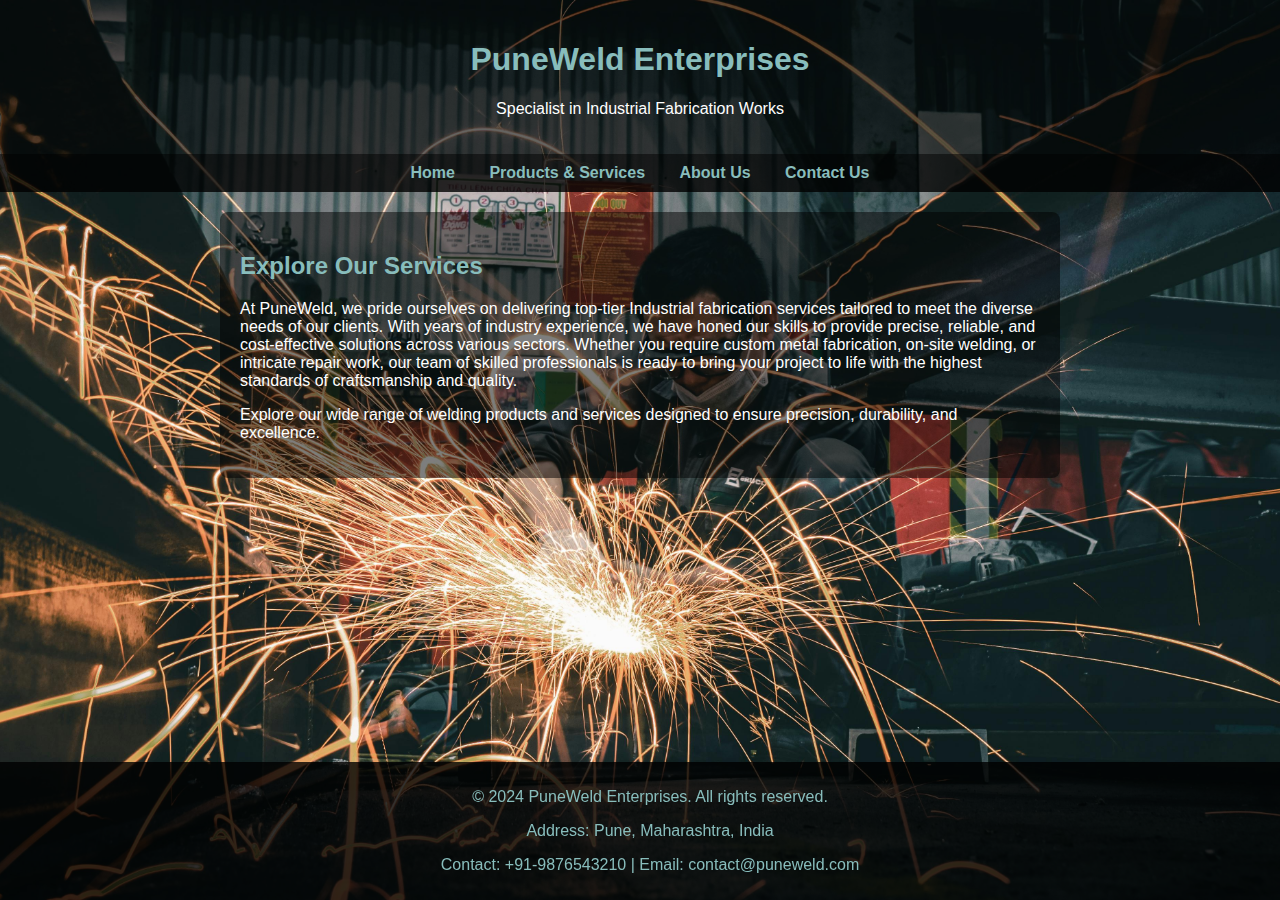
<file: index.html>
<!DOCTYPE html>
<html lang="en">
<head>
    <meta charset="UTF-8">
    <meta name="viewport" content="width=device-width, initial-scale=1.0">
    <meta name="description" content="PuneWeld Enterprises: Specialist in Industrial Fabrication, Metal Fabrication, and Warehouse Building services in Pune and Maharashtra. High-quality, cost-effective solutions for all your fabrication needs.">
    <meta name="keywords" content="fabrication services Pune, metal fabrication Maharashtra, industrial fabrication, warehouse building Pune, welding services Maharashtra">
    <meta name="author" content="PuneWeld Enterprises">
    <title>Fabrication Services in Pune | Metal & Industrial Fabrication | PuneWeld</title>
    <link rel="stylesheet" href="styles.css">
</head>
<body>
    <header>
        <h1>PuneWeld Enterprises</h1>
        <p>Specialist in Industrial Fabrication Works</p>
    </header>

    <nav>
        <a href="index.html">Home</a>
        <a href="products.html">Products & Services</a>
        <a href="about.html">About Us</a>
        <a href="contact.html">Contact Us</a>
    </nav>

    <div class="container">
        <h2>Explore Our Services</h2>
        <p>At PuneWeld, we pride ourselves on delivering top-tier Industrial fabrication services tailored to meet the diverse needs of our clients. With years of industry experience, we have honed our skills to provide precise, reliable, and cost-effective solutions across various sectors. Whether you require custom metal fabrication, on-site welding, or intricate repair work, our team of skilled professionals is ready to bring your project to life with the highest standards of craftsmanship and quality.</p>
        <p>Explore our wide range of welding products and services designed to ensure precision, durability, and excellence.</p>
    </div>

    <footer>
        <p>&copy; 2024 PuneWeld Enterprises. All rights reserved.</p>
        <p>Address: Pune, Maharashtra, India</p>
        <p>Contact: +91-9876543210 | Email: contact@puneweld.com</p>
    </footer>
</body>
</html>
</file>
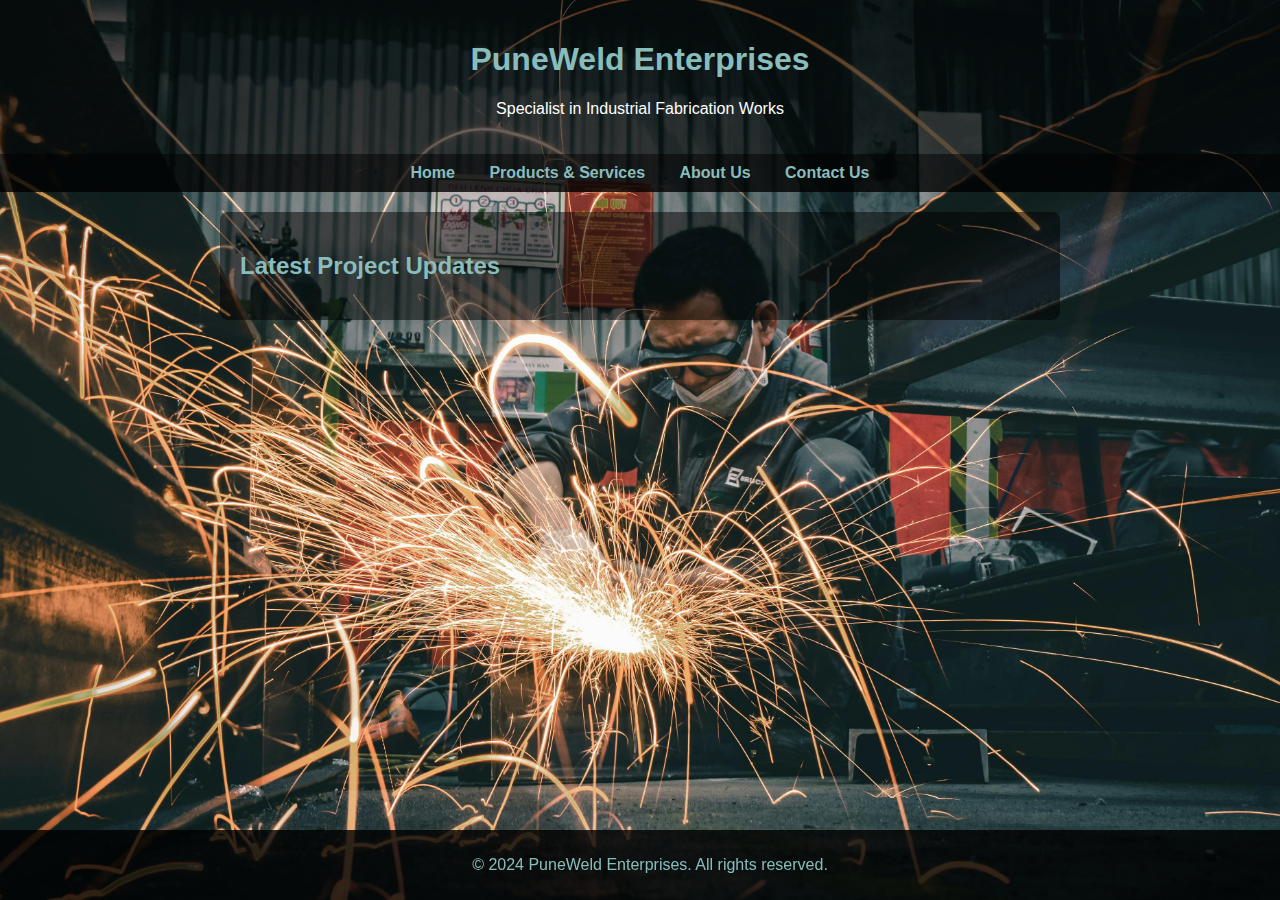
<file: about.html>
<!DOCTYPE html>
<html lang="en">
<head>
    <meta charset="UTF-8">
    <meta name="viewport" content="width=device-width, initial-scale=1.0">
    <title>PuneWeld Enterprises - Latest Updates</title>
    <link rel="stylesheet" href="styles.css">
</head>
<body>
    <header>
        <h1>PuneWeld Enterprises</h1>
        <p>Specialist in Industrial Fabrication Works</p>
    </header>

    <nav>
        <a href="index.html">Home</a>
        <a href="products.html">Products & Services</a>
        <a href="about.html">About Us</a>
        <a href="contact.html">Contact Us</a>
    </nav>

    <div class="container">
        <h2>Latest Project Updates</h2>
        <div id="updates-list"></div> <!-- Blog section where updates will appear -->
    </div>

    <footer>
        <p>&copy; 2024 PuneWeld Enterprises. All rights reserved.</p>
    </footer>

    <script>
        async function fetchUpdates() {
            // Use the CSV URL for your Google Sheet
            const url = 'https://docs.google.com/spreadsheets/d/e/2PACX-1vQX3Ka3UWFKJSRasFJsHh-KeeLUSdV9hAME6KAYs9TR10HdjKlc-K-1nocwH2_yXWhPV3f4JxfYsE_L/pub?gid=0&single=true&output=csv';

            // Add cache-busting to ensure fresh data is fetched
            const cacheBuster = new Date().getTime();
            const fetchUrl = `${url}&cache_buster=${cacheBuster}`;

            try {
                const response = await fetch(fetchUrl);
                const data = await response.text();

                // Split the CSV data into rows and columns
                const rows = data.split('\n').slice(1); // Remove the header row
                const updatesList = document.getElementById('updates-list');

                rows.forEach((row, index) => {
                    const cols = row.split(',');

                    // Ensure the row has at least 3 columns: [Subject, Description, Media Link]
                    if (cols.length >= 3) {
                        const subject = cols[0].trim();
                        const description = cols[1].trim();
                        const mediaUrl = cols[2].trim();

                        // Create the update item
                        const updateItem = document.createElement('div');
                        updateItem.classList.add('update-item');

                        // Add update subject
                        const updateTitleElem = document.createElement('h3');
                        updateTitleElem.textContent = subject;
                        updateItem.appendChild(updateTitleElem);

                        // Add update description
                        const updateDescriptionElem = document.createElement('p');
                        updateDescriptionElem.textContent = description;
                        updateItem.appendChild(updateDescriptionElem);

                        // Add media (image, video file, or YouTube/Vimeo video)
                        if (mediaUrl.endsWith('.jpg') || mediaUrl.endsWith('.png')) {
                            // If it's an image, create an image element
                            const mediaElem = document.createElement('img');
                            mediaElem.src = mediaUrl;
                            mediaElem.alt = subject;
                            mediaElem.style.width = '100%'; // Adjust width as needed
                            mediaElem.style.maxWidth = '600px';
                            mediaElem.style.height = 'auto';
                            updateItem.appendChild(mediaElem);
                        } else if (mediaUrl.endsWith('.mp4')) {
                            // If it's a direct video file (.mp4), create a video element
                            const videoElem = document.createElement('video');
                            videoElem.src = mediaUrl;
                            videoElem.controls = true;
                            videoElem.style.width = '100%';
                            videoElem.style.maxWidth = '600px';
                            videoElem.style.height = 'auto';
                            updateItem.appendChild(videoElem);
                        } else if (mediaUrl.includes('youtube.com') || mediaUrl.includes('vimeo.com')) {
                            // If it's a YouTube/Vimeo link, create an iframe
                            const iframeElem = document.createElement('iframe');
                            iframeElem.src = mediaUrl;
                            iframeElem.width = '600';
                            iframeElem.height = '400';
                            iframeElem.allow = 'accelerometer; autoplay; clipboard-write; encrypted-media; gyroscope; picture-in-picture';
                            iframeElem.allowFullscreen = true;
                            updateItem.appendChild(iframeElem);
                        }

                        // Append the update item to the updates list
                        updatesList.appendChild(updateItem);
                    } else {
                        console.warn(`Row ${index + 1} is missing columns:`, row);
                    }
                });
            } catch (error) {
                console.error('Error fetching updates:', error);
            }
        }

        // Fetch the updates once the page loads
        window.onload = fetchUpdates;
    </script>

</body>
</html>
</file>
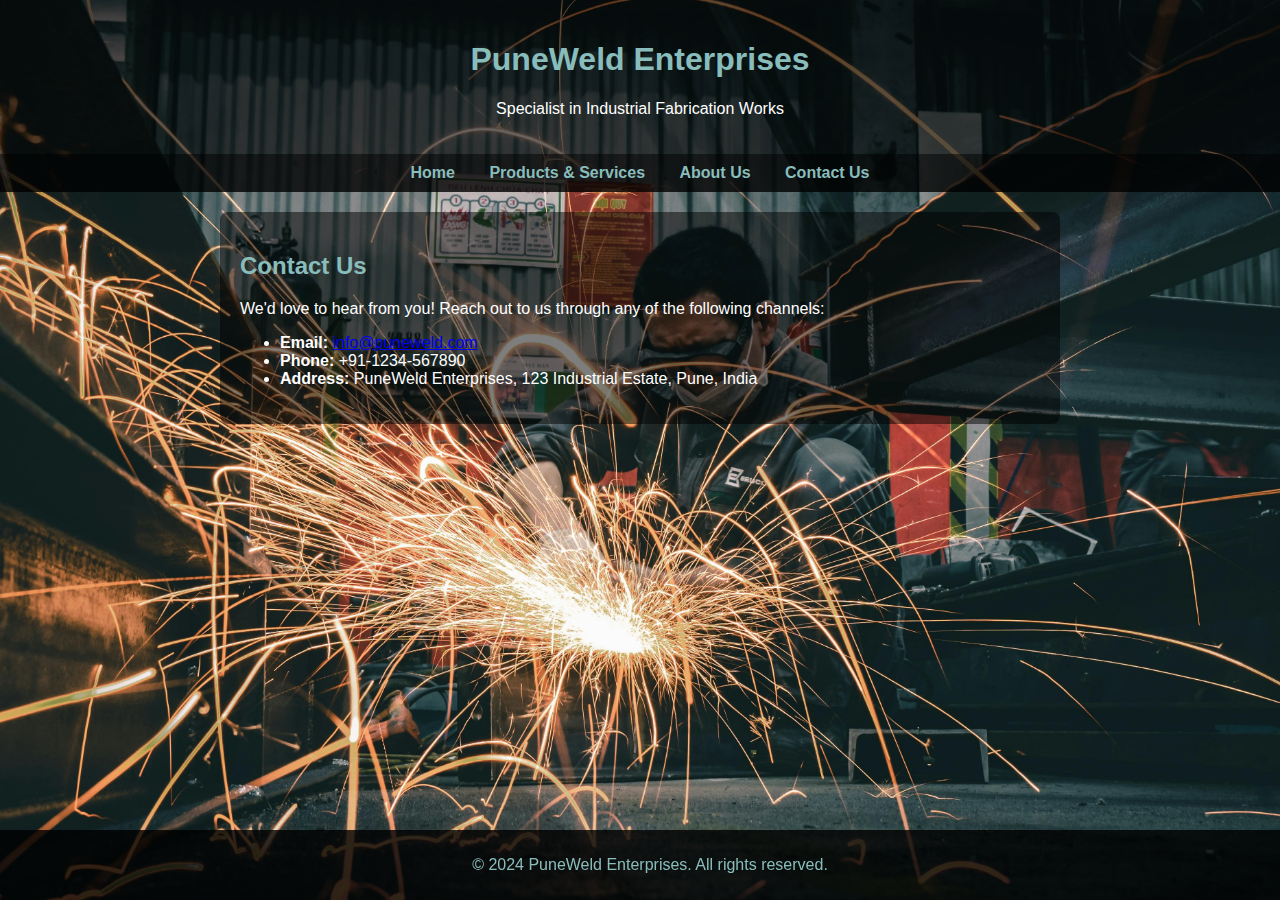
<file: contact.html>
<!DOCTYPE html>
<html lang="en">
<head>
    <meta charset="UTF-8">
    <meta name="viewport" content="width=device-width, initial-scale=1.0">
    <title>PuneWeld Enterprises - Contact Us</title>
    <link rel="stylesheet" href="styles.css">
</head>
<body>
    <header>
        <h1>PuneWeld Enterprises</h1>
        <p>Specialist in Industrial Fabrication Works</p>
    </header>

    <nav>
        <a href="index.html">Home</a>
        <a href="products.html">Products & Services</a>
        <a href="about.html">About Us</a>
        <a href="contact.html">Contact Us</a>
    </nav>

    <div class="container">
        <h2>Contact Us</h2>
        <p>We'd love to hear from you! Reach out to us through any of the following channels:</p>
        <ul>
            <li><strong>Email:</strong> <a href="mailto:info@puneweld.com">info@puneweld.com</a></li>
            <li><strong>Phone:</strong> +91-1234-567890</li>
            <li><strong>Address:</strong> PuneWeld Enterprises, 123 Industrial Estate, Pune, India</li>
        </ul>
    </div>

    <footer>
        <p>&copy; 2024 PuneWeld Enterprises. All rights reserved.</p>
    </footer>
</body>
</html>
</file>
<file: styles.css>
body {
    font-family: Arial, sans-serif;
    margin: 0;
    padding: 0;
    color: #ffffff;
    background-image: url('images/background.jpg');
    background-size: cover;
    background-position: center;
    background-attachment: fixed;
}

header {
    background-color: rgba(0, 0, 0, 0.6); /* Semi-transparent black */
    color: #ffffff;
    padding: 20px;
    text-align: center;
}

nav {
    background-color: rgba(0, 0, 0, 0.8); /* Darker, semi-transparent black */
    padding: 10px;
    text-align: center;
}

nav a {
    color: #88BDBC;
    margin: 0 15px;
    text-decoration: none;
    font-weight: bold;
}

nav a:hover {
    text-decoration: underline;
}

footer {
    background-color: rgba(0, 0, 0, 0.8); /* Same as nav */
    color: #88BDBC;
    padding: 10px;
    text-align: center;
    position: fixed;
    bottom: 0;
    width: 100%;
}

.hero-section {
    padding: 100px 20px;
    text-align: center;
    color: #ffffff;
}

.hero-section h1, .hero-section p {
    text-shadow: 2px 2px 4px rgba(0, 0, 0, 0.7); /* Shadow to make text readable */
}

.container {
    padding: 20px;
    background-color: rgba(0, 0, 0, 0.5); /* Slightly transparent for readability */
    color: #ffffff;
    border-radius: 8px;
    max-width: 800px;
    margin: 20px auto; /* Center the container */
}

h1 {
    color: #88BDBC;
}

h2 {
    color: #88BDBC;
}

.highlight {
    color: #88BDBC;
}
</file>
